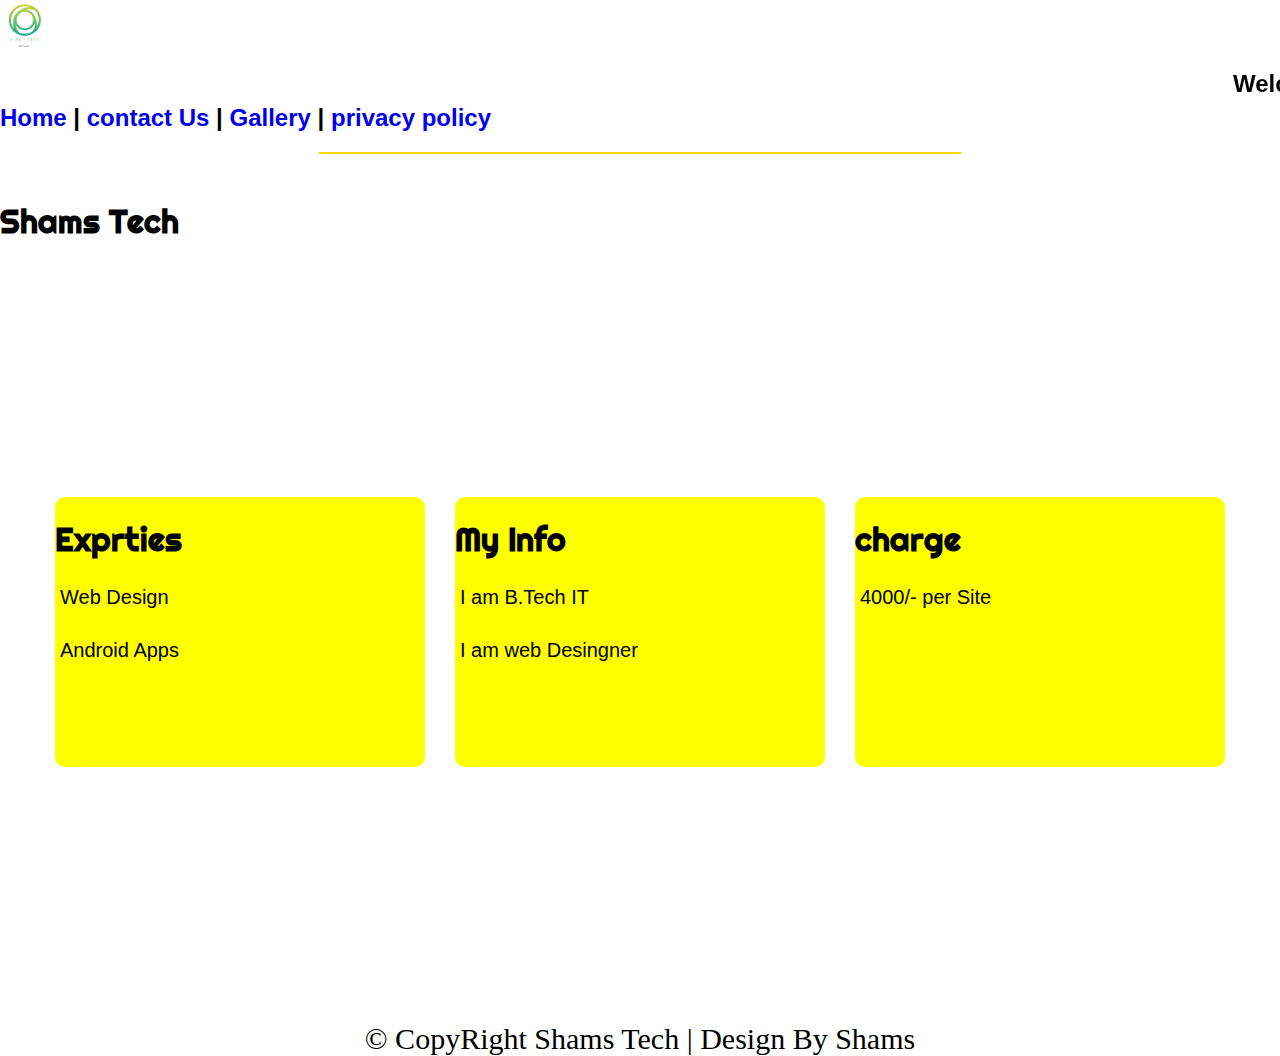
<file: Index.html>
<!DOCTYPE html>
<html>

<head>
<title>shams Tech</title>
<link rel="stylesheet" href="s1.css"/>
<link href="https://stackpath.bootstrapcdn.com/font-awesome/4.7.0/css/font-awesome.min.css" rel="stylesheet">
<link href="https://fonts.googleapis.com/css?family=Righteous&display=swap" rel="stylesheet"> 



<style>
a{
text-decoration:none;
}
footer{
font-family: 'Permanent Marker', cursive; 
font-size: 30px;
}
</style>
<body>
<header>
<IMG SRC="logo.png"  width="50px" height="50px" align="center"/>
<h2><marquee>Welcome To Tech page</h2></marquee>

<a href="#"> Home</a> |
<a href="Contact Us.html"> contact Us</a> |
<a href="Gallery.html">Gallery</a> |
<a href="#"> privacy policy</a> 

</header>

<!-- color -->
<!-- width -->
<hr color="gold" style="width:50%"/>
<br>
<style="float:center">
<h1 >Shams Tech</h1>
<div class="container">
    <div class="icon"></div>
    <div class="box"><h1>Exprties</h1>
	<p>Web Design</p>
    <p>Android Apps</p>	</div>
    <div class="box"><h1>My Info</h1>
	<p> I am B.Tech IT</p><p> I am web Desingner</p></div>
    <div class="box"><h1>charge</h1>
	<p> 4000/- per Site<p></div>
</div>

<body>

</head>
<footer><center> &copy CopyRight Shams Tech | Design By Shams</footer></center>

</html>
</file>
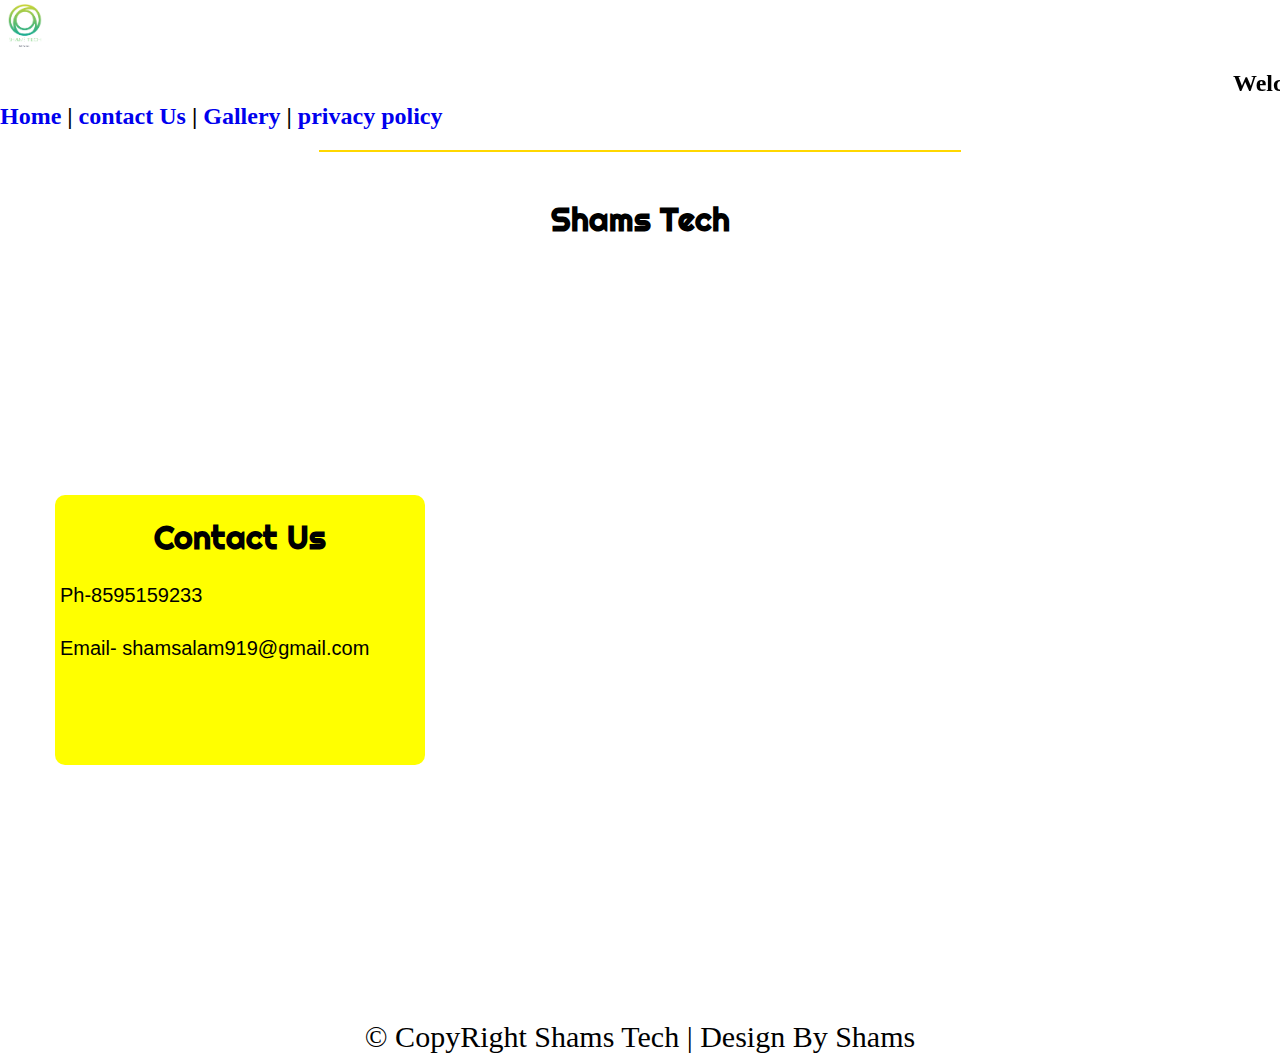
<file: Contact Us.html>
<!DOCTYPE html>
<html>

<head>
<title>Contact Us</title>
<link rel="stylesheet" href="s1.css"/>
<link href="https://stackpath.bootstrapcdn.com/font-awesome/4.7.0/css/font-awesome.min.css" rel="stylesheet">
<link href="https://fonts.googleapis.com/css?family=Righteous&display=swap" rel="stylesheet"> 



<style>
a{
text-decoration:none;
}
box{
align: center;
}
h1{
text-align: center;
}
footer{
font-family: 'Permanent Marker', cursive; 
font-size: 30px;
}

h2{
font-family: 'Baloo Paaji 2', cursive;
}

</style>
<body>
<header>
<IMG SRC="logo.png"  width="50px" height="50px" align="center"/>
<h2><marquee>Welcome To Tech page</h2></marquee>

<a href="Index.html"> Home</a> |
<a href="Contact Us.html"> contact Us</a> |
<a href="Gallery.html">Gallery</a> |
<a href="#"> privacy policy</a> 

</header>

<!-- color -->
<!-- width -->
<hr color="gold" style="width:50%"/>
<br>
<style="float:center">
<h1 >Shams Tech</h1>
<div class="container">
    <div class="icon"></div>
    <div class="box"><h1>Contact Us</h1>
	<p>Ph-8595159233</p>
    <p>Email- shamsalam919@gmail.com</p>	</div>
    
    
</div>

<body>

</head>
<footer><center>&copy CopyRight Shams Tech | Design By Shams</footer></center>

</html>
</file>
<file: s1.css>
h1{
font-family: 'Righteous', cursive;
}
p{
	padding: 5px;
	font-size: 20px;
	
}

body{
	margin: 0;
	padding: 0;
	font-family: sans-serif;
}
.container{
	position: relative;
	width: 1200px;
	height: 300px;
	margin: 240px auto;
	
	
}
.container .box
{
	position: relative;
	width: calc(400px - 30px);
	height: calc(300px - 30px);
	background: #ff0;
	float: left;
	margin: 15px;
	overflow: hidden;
   box-sizing: border-box;
   border-radius: 10px;
   
   
}
</file>
